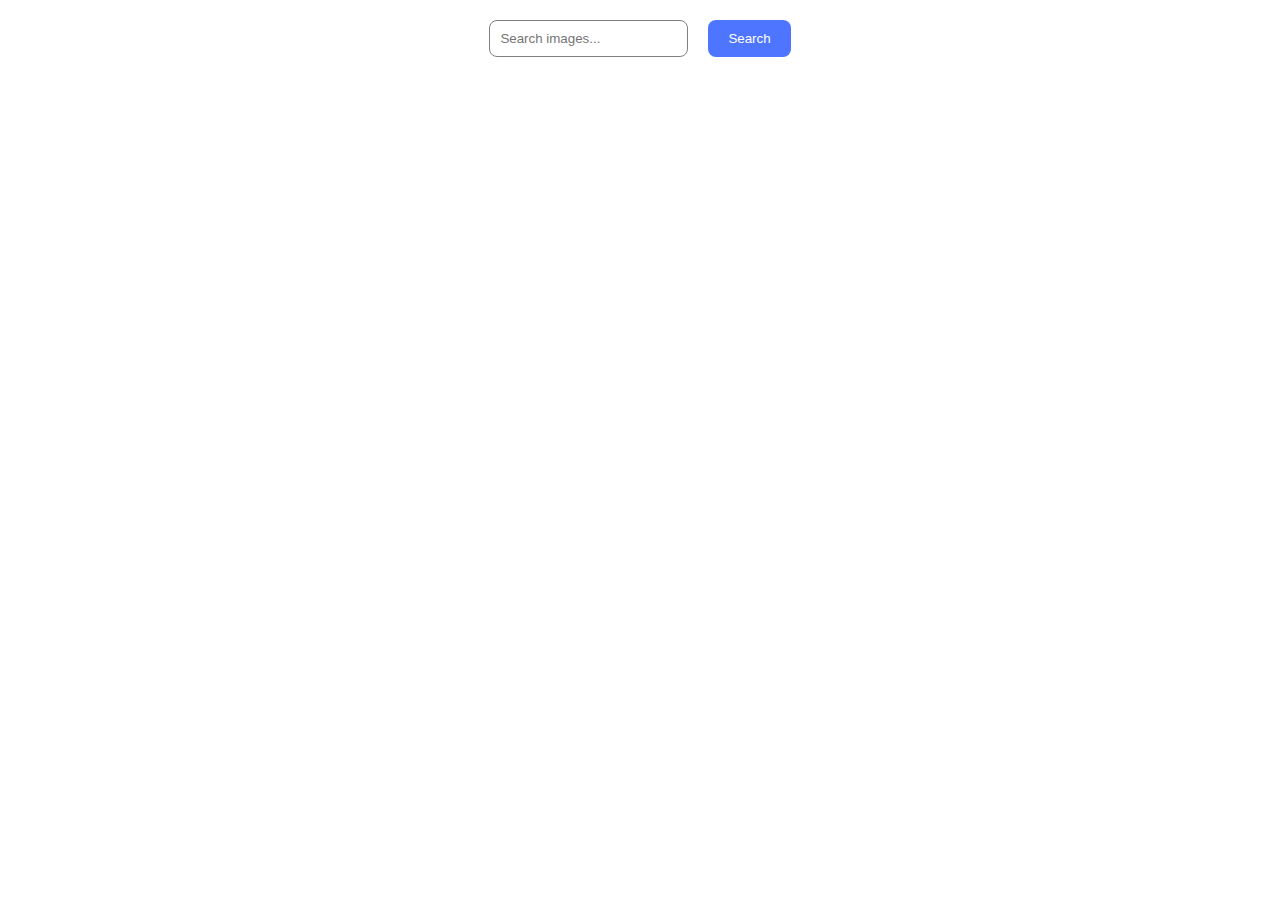
<file: src/index.html>
<!DOCTYPE html>
<html lang="en">
  <head>
    <meta charset="UTF-8" />
    <meta name="viewport" content="width=device-width, initial-scale=1.0" />
    <title>Document</title>
    <link rel="stylesheet" href="./css/styles.css" />
  </head>
  <body>
    <div class="container">
      <form id="search-form">
        <input type="text" id="search-input" placeholder="Search images..." />
        <button type="submit">Search</button>
      </form>
      <div class="loader"></div>
      <div class="gallery"></div>
    </div>
    <script type="module" src="./main.js"></script>
    <script type="module" src="./js/pixabay-api.js"></script>
    <script type="module" src="./js/render-functions.js"></script>
  </body>
</html>
</file>
<file: src/css/styles.css>
.container {
  margin: 0 auto;
}

#search-form {
  display: flex;
  justify-content: center;
  margin: 20px 0;
}

#search-input {
  padding: 10px;
  border-radius: 8px;
  border: 1px solid #808080;
}

button {
  padding: 10px 20px;
  margin-left: 20px;
  border-radius: 8px;
  background-color: #4e75ff;
  border: none;
  color: white;
}

.gallery {
  display: flex;
  gap: 20px;
  flex-direction: column;
}

.loader {
  display: none;
  font-size: 18px;
  color: black;
  text-align: center;
  margin-top: 20px;
}

.loader.visible {
  display: block;
}
</file>
